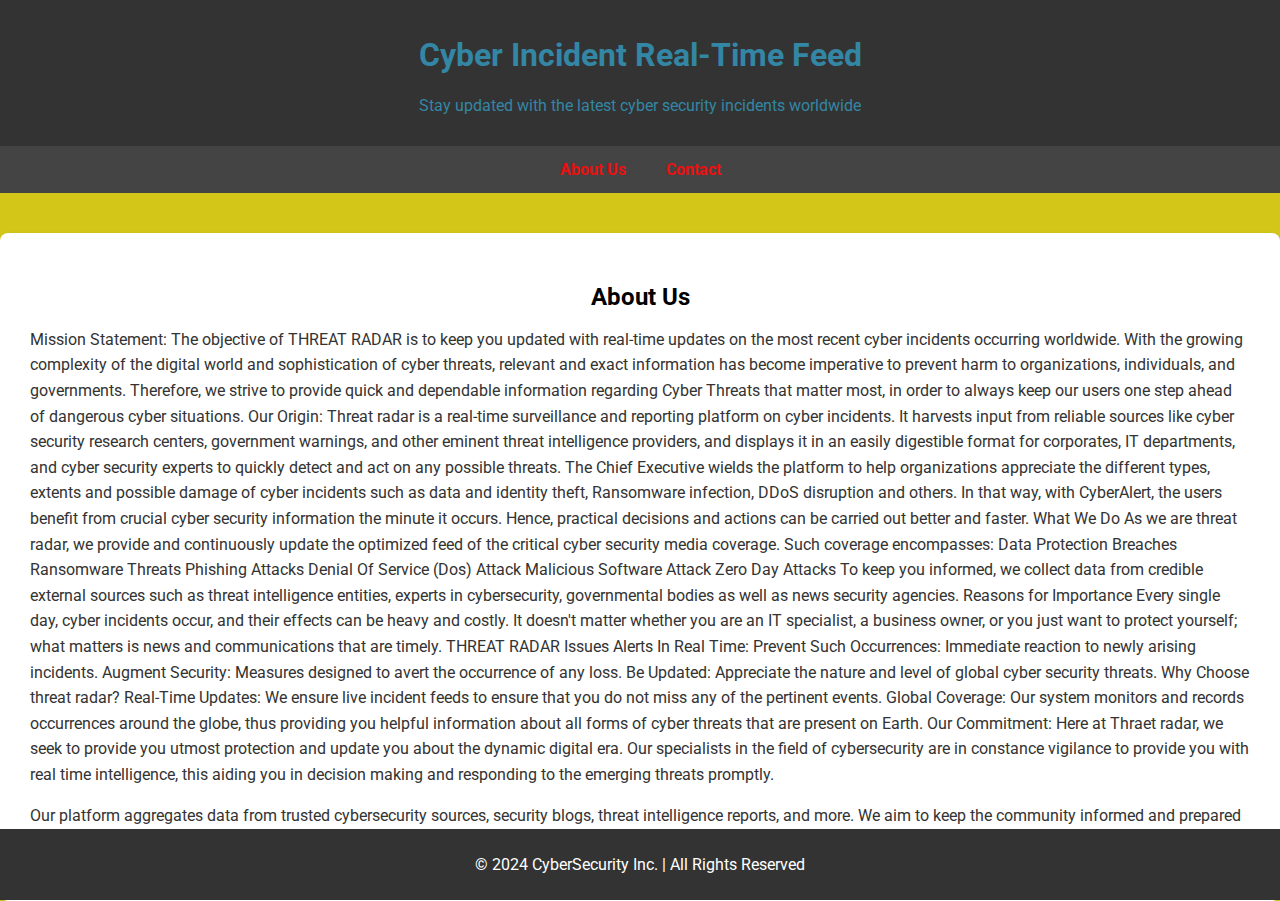
<file: About_us.html>
<!DOCTYPE html>
<html lang="en">
<head>
    <meta charset="UTF-8">
    <meta name="viewport" content="width=device-width, initial-scale=1.0">
    <meta http-equiv="X-UA-Compatible" content="ie=edge">
    <title>About us</title>
    <link href="https://fonts.googleapis.com/css2?family=Roboto:wght@400;700&display=swap" rel="stylesheet">
    <style>
        body {
            font-family: 'Roboto', sans-serif;
            margin: 0;
            padding: 0;
            background-color: #d3c618;
        }

        header {
            background-color: #333;
            color: rgb(51, 134, 164);
            padding: 15px;
            text-align: center;
        }

        nav {
            display: flex;
            justify-content: center;
            background-color: #444;
        }

        nav a {
            color: rgb(234, 16, 16);
            padding: 14px 20px;
            text-decoration: none;
            text-align: center;
            font-weight: bold;
        }

        nav a:hover {
            background-color: #ddd;
            color: #80198e;
        }

        .container {
            padding: 20px;
        }

        .real-time-feed {
            margin-top: 20px;
            background-color: #e37de3;
            border-radius: 8px;
            box-shadow: 0 2px 5px rgba(0,0,0,0.1);
            padding: 20px;
        }

        .feed-item {
            border-bottom: 1px solid #f1f1f1;
            padding: 10px 0;
        }

        .feed-item:last-child {
            border-bottom: none;
        }

        .feed-item h4 {
            margin: 0;
            font-size: 18px;
            color: #333;
        }

        .feed-item p {
            margin: 5px 0;
            font-size: 14px;
            color: #555;
        }

        .feed-item span {
            font-weight: bold;
            color: #007BFF;
        }

        .about-us {
            background-color: #fff;
            padding: 30px;
            margin-top: 40px;
            border-radius: 8px;
            box-shadow: 0 2px 5px rgba(0,0,0,0.1);
        }

        .about-us h2 {
            text-align: center;
            font-size: 24px;
            margin-bottom: 15px;
        }

        .about-us p {
            font-size: 16px;
            line-height: 1.6;
            color: #333;
        }

        footer {
            background-color: #333;
            color: white;
            text-align: center;
            padding: 10px 0;
            position: fixed;
            width: 100%;
            bottom: 0;
        }

    </style>
</head>
<body>
    <!-- Header Section -->
    <header>
        <h1>Cyber Incident Real-Time Feed</h1>
        <p>Stay updated with the latest cyber security incidents worldwide</p>
    </header>

    <!-- Navigation Bar -->
    <nav>
        <a href="#about">About Us</a>
        <a href="#contact">Contact</a>
    </nav>

   

        <!-- About Us Section -->
        <section id="about" class="about-us">
            <h2>About Us</h2>
            <p>Mission Statement:
                The objective of THREAT RADAR is to keep you updated with real-time updates on the most recent cyber incidents occurring worldwide. With the growing complexity of the digital world and sophistication of cyber threats, relevant and exact information has become imperative to prevent harm to organizations, individuals, and governments. Therefore, we strive to provide quick and dependable information regarding Cyber Threats that matter most, in order to always keep our users one step ahead of dangerous cyber situations.
                Our Origin:
                Threat radar is a real-time surveillance and reporting platform on cyber incidents. It harvests input from reliable sources like cyber security research centers, government warnings, and other eminent threat intelligence providers, and displays it in an easily digestible format for corporates, IT departments, and cyber security experts to quickly detect and act on any possible threats.

                The Chief Executive wields the platform to help organizations appreciate the different types, extents and possible damage of cyber incidents such as data and identity theft, Ransomware infection, DDoS disruption and others. In that way, with CyberAlert, the users benefit from crucial cyber security information the minute it occurs. Hence, practical decisions and actions can be carried out better and faster.
                What We Do
As we are threat radar, we provide and continuously update the optimized feed of the critical cyber security media coverage. Such coverage encompasses:

Data Protection Breaches
Ransomware Threats
Phishing Attacks
Denial Of Service (Dos) Attack
Malicious Software Attack
Zero Day Attacks
To keep you informed, we collect data from credible external sources such as threat intelligence entities, experts in cybersecurity, governmental bodies as well as news security agencies.
Reasons for Importance
Every single day, cyber incidents occur, and their effects can be heavy and costly. It doesn't matter whether you are an IT specialist, a business owner, or you just want to protect yourself; what matters is news and communications that are timely.

THREAT RADAR Issues Alerts In Real Time:

Prevent Such Occurrences: Immediate reaction to newly arising incidents.
Augment Security: Measures designed to avert the occurrence of any loss.
Be Updated: Appreciate the nature and level of global cyber security threats.
Why Choose threat radar?
Real-Time Updates: We ensure live incident feeds to ensure that you do not miss any of the pertinent events.
Global Coverage: Our system monitors and records occurrences around the globe, thus providing you helpful information about all forms of cyber threats that are present on Earth.
Our Commitment: Here at Thraet radar, we seek to provide you utmost protection and update you about the dynamic digital era. Our specialists in the field of cybersecurity are in constance vigilance to provide you with real time intelligence, this aiding you in decision making and responding to the emerging threats promptly.</p>
            <p>Our platform aggregates data from trusted cybersecurity sources, security blogs, threat intelligence reports, and more. We aim to keep the community informed and prepared against the ever-evolving landscape of cyber threats.</p>
        </section>
    </div>

    <!-- Footer Section -->
    <footer>
        <p>&copy; 2024 CyberSecurity Inc. | All Rights Reserved</p>
    </footer>
</body>
</html>
</file>
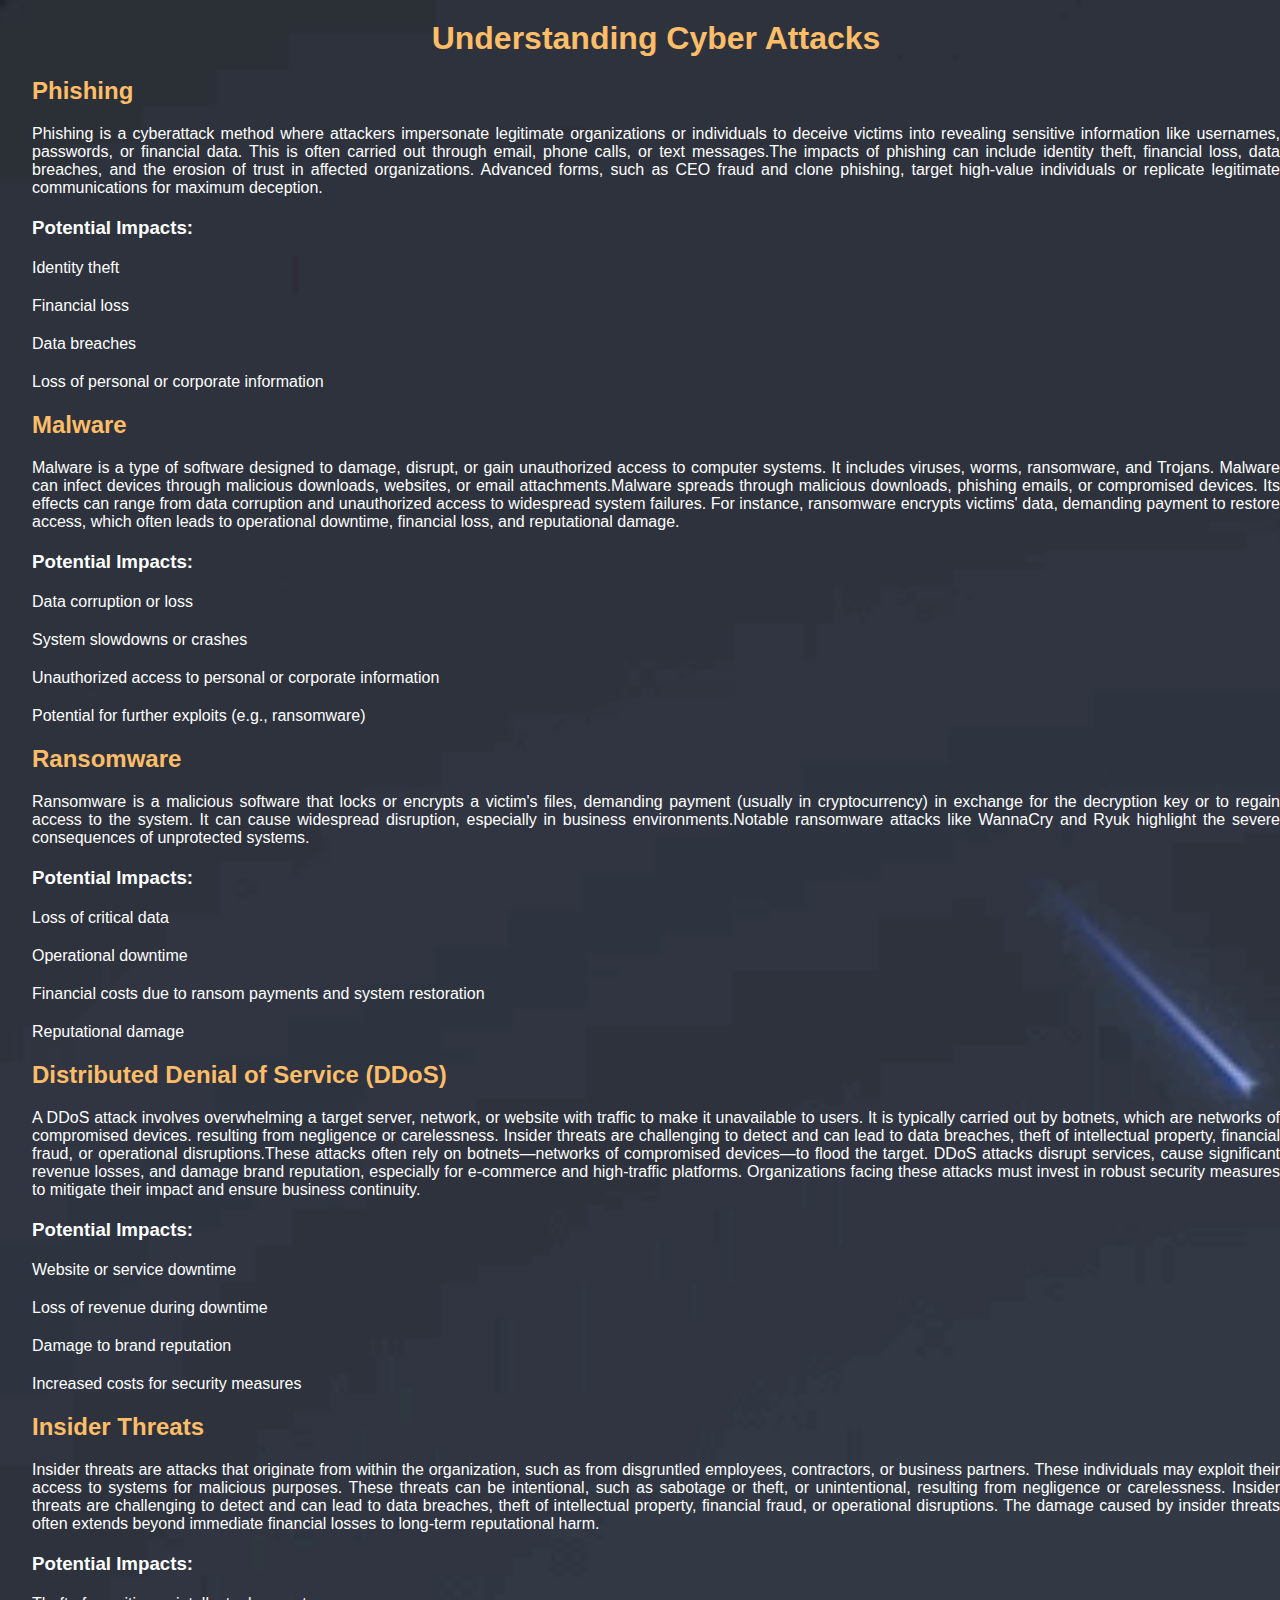
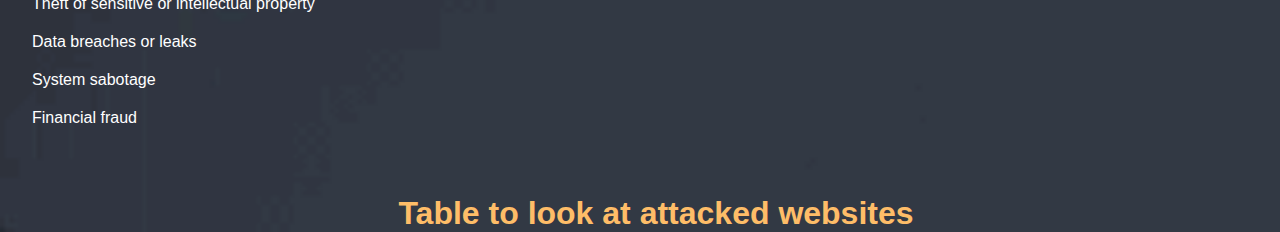
<file: cyber_attack_info.html>
<!DOCTYPE html>
<html lang="en">
<head>
    <meta charset="UTF-8">
    <meta name="viewport" content="width=device-width, initial-scale=1.0">
    <title> Cyber Attacks Overview</title>
     
    <link rel="stylesheet" href="cyber_attack.css">
</head>
<body background ="star.jpg"></body>
<body>
    <div class="content">
        <h1>Understanding Cyber Attacks</h1>

        <!-- Phishing Section -->
        <div class="attack-section">
          <h2>Phishing</h2>
          <p>Phishing is a cyberattack method where attackers impersonate legitimate organizations or individuals to deceive victims into revealing sensitive information like usernames, passwords, or financial data. This is often carried out through email, phone calls, or text messages.The impacts of phishing can include identity theft, financial loss, data breaches, and the erosion of trust in affected organizations. Advanced forms, such as CEO fraud and clone phishing, target high-value individuals or replicate legitimate communications for maximum deception.</p>
          <h3>Potential Impacts:</h3>
          <ul class="impact-list">
            <li>Identity theft</li>
            <li>Financial loss</li>
            <li>Data breaches</li>
            <li>Loss of personal or corporate information</li>
          </ul>
        </div>
    
        <!-- Malware Section -->
        <div class="attack-section">
          <h2>Malware</h2>
          <p>Malware is a type of software designed to damage, disrupt, or gain unauthorized access to computer systems. It includes viruses, worms, ransomware, and Trojans. Malware can infect devices through malicious downloads, websites, or email attachments.Malware spreads through malicious downloads, phishing emails, or compromised devices. Its effects can range from data corruption and unauthorized access to widespread system failures. For instance, ransomware encrypts victims' data, demanding payment to restore access, which often leads to operational downtime, financial loss, and reputational damage.</p>
          <h3>Potential Impacts:</h3>
          <ul class="impact-list">
            <li>Data corruption or loss</li>
            <li>System slowdowns or crashes</li>
            <li>Unauthorized access to personal or corporate information</li>
            <li>Potential for further exploits (e.g., ransomware)</li>
          </ul>
        </div>
    
        <!-- Ransomware Section -->
        <div class="attack-section">
          <h2>Ransomware</h2>
          <p>Ransomware is a malicious software that locks or encrypts a victim's files, demanding payment (usually in cryptocurrency) in exchange for the decryption key or to regain access to the system. It can cause widespread disruption, especially in business environments.Notable ransomware attacks like WannaCry and Ryuk highlight the severe consequences of unprotected systems.</p>
          <h3>Potential Impacts:</h3>
          <ul class="impact-list">
            <li>Loss of critical data</li>
            <li>Operational downtime</li>
            <li>Financial costs due to ransom payments and system restoration</li>
            <li>Reputational damage</li>
          </ul>
        </div>
    
        <!-- DDoS Section -->
        <div class="attack-section">
          <h2>Distributed Denial of Service (DDoS)</h2>
          <p>A DDoS attack involves overwhelming a target server, network, or website with traffic to make it unavailable to users. It is typically carried out by botnets, which are networks of compromised devices. resulting from negligence or carelessness. Insider threats are challenging to detect and can lead to data breaches, theft of intellectual property, financial fraud, or operational disruptions.These attacks often rely on botnets—networks of compromised devices—to flood the target. DDoS attacks disrupt services, cause significant revenue losses, and damage brand reputation, especially for e-commerce and high-traffic platforms. Organizations facing these attacks must invest in robust security measures to mitigate their impact and ensure business continuity. </p>
          <h3>Potential Impacts:</h3>
          <ul class="impact-list">
            <li>Website or service downtime</li>
            <li>Loss of revenue during downtime</li>
            <li>Damage to brand reputation</li>
            <li>Increased costs for security measures</li>
          </ul>
        </div>
    
        <!-- Insider Threats Section -->
        <div class="attack-section">
          <h2>Insider Threats</h2>
          <p>Insider threats are attacks that originate from within the organization, such as from disgruntled employees, contractors, or business partners. These individuals may exploit their access to systems for malicious purposes. These threats can be intentional, such as sabotage or theft, or unintentional, resulting from negligence or carelessness. Insider threats are challenging to detect and can lead to data breaches, theft of intellectual property, financial fraud, or operational disruptions. The damage caused by insider threats often extends beyond immediate financial losses to long-term reputational harm.</p>
          <h3>Potential Impacts:</h3>
          <ul class="impact-list">
            <li>Theft of sensitive or intellectual property</li>
            <li>Data breaches or leaks</li>
            <li>System sabotage</li>
            <li>Financial fraud</li>
          </ul>
        </div>
    <div ><h3 class="box1"><a href="table.html" target="_blank">Table to look at attacked websites</a></h2></div>
    

   
</body>
</html>
</file>
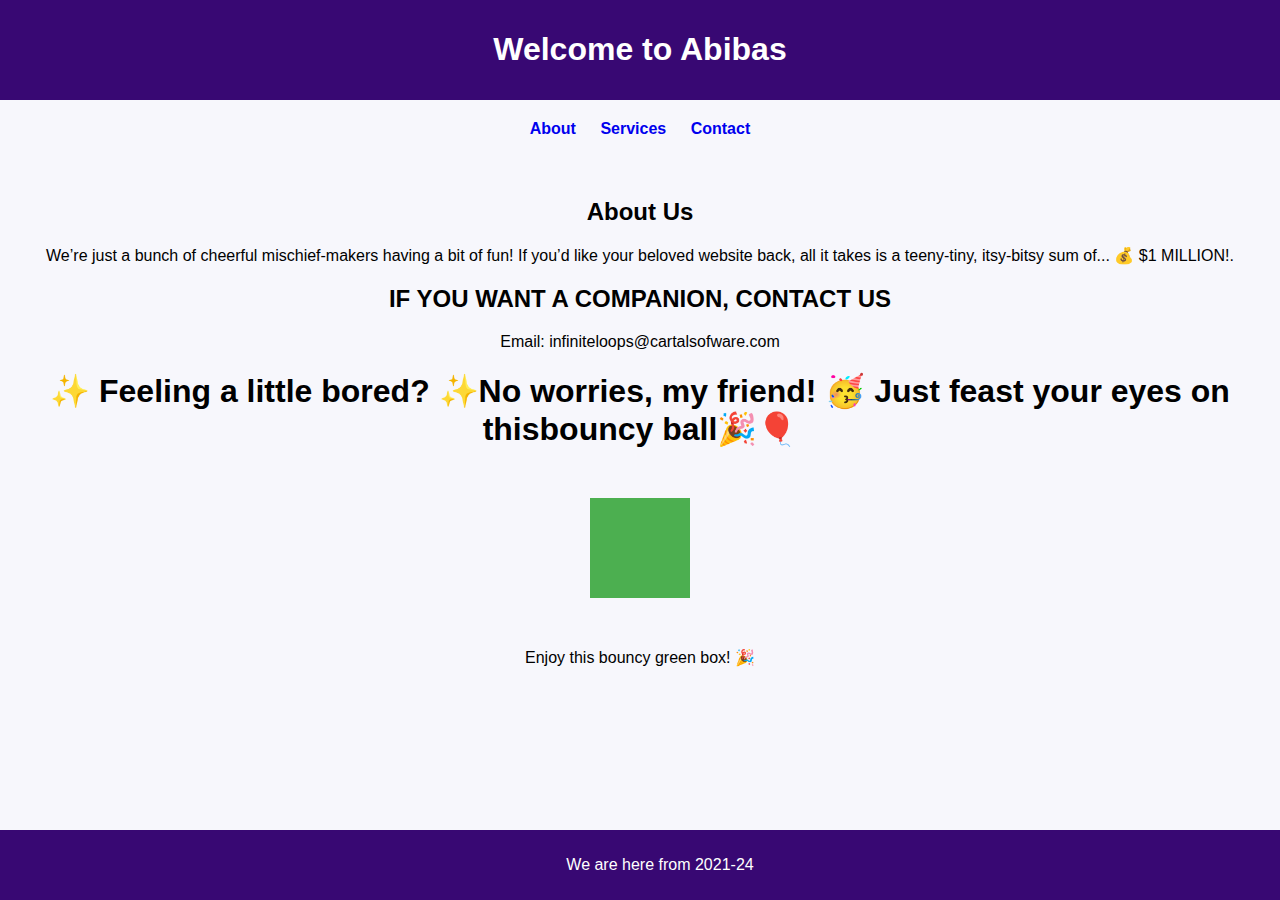
<file: dummy1.html>
<!DOCTYPE html>
<html lang="en">
<head>
    <meta charset="UTF-8">
    <meta name="viewport" content="width=device-width, initial-scale=1.0">
    <title>Simple Website</title>
    <style>
        body {
            font-family: Arial, sans-serif;
            margin: 0;
            padding: 0;
            background-color:#f7f7fc;
        }
        header {
            background:#380873;
            color: white;
            padding: 10px 20px;
            text-align: center;
        }
        nav {
            text-align: center;
            margin: 20px 0;
        }
        nav a {
            margin: 0 10px;
            text-decoration: none;
            color: beep blue;
            font-weight: bold;
        }
        main {
            padding: 20px;
            text-align: center;
	    color:deep blue;
        }
        footer {
            background: #380873;
            color: white;
            padding: 10px 20px;
            text-align: center;
            position: fixed;
            width: 100%;
            bottom: 0;
        }
  	 .animated-box {
            width: 100px;
            height: 100px;
            background-color: #4CAF50;
            margin: 50px auto;
            animation: bounce 2s infinite;
        }

        @keyframes bounce {
            0%, 100% {
                transform: translateY(0);
            }
            50% {
                transform: translateY(-50px);
            }
        }

    </style>
</head>
<body>
    <header>
        <h1>Welcome to Abibas </h1>
    </header>
    <nav>
        <a href="#about">About</a>
        <a href="#services">Services</a>
        <a href="#contact">Contact</a>
    </nav>
    <main>
        <h2 id="about">About Us</h2>
        <p>We’re just a bunch of cheerful mischief-makers having a bit of fun! If you’d like your beloved website back, all it takes is a teeny-tiny, itsy-bitsy sum of... 💰 $1 MILLION!.</p>
        <h2 id="contact">IF YOU WANT A COMPANION, CONTACT US</h2> 
        <p>Email: infiniteloops@cartalsofware.com</p>
	<h1>✨ Feeling a little bored? ✨No worries, my friend! 🥳 Just feast your eyes on thisbouncy ball🎉🎈</h1>
        <div class="animated-box"></div>
        <p>Enjoy this bouncy green box! 🎉</p>
    </main>
    <footer>
        <p>We are here from 2021-24</p>
    </footer>
</body>
</html>
</file>
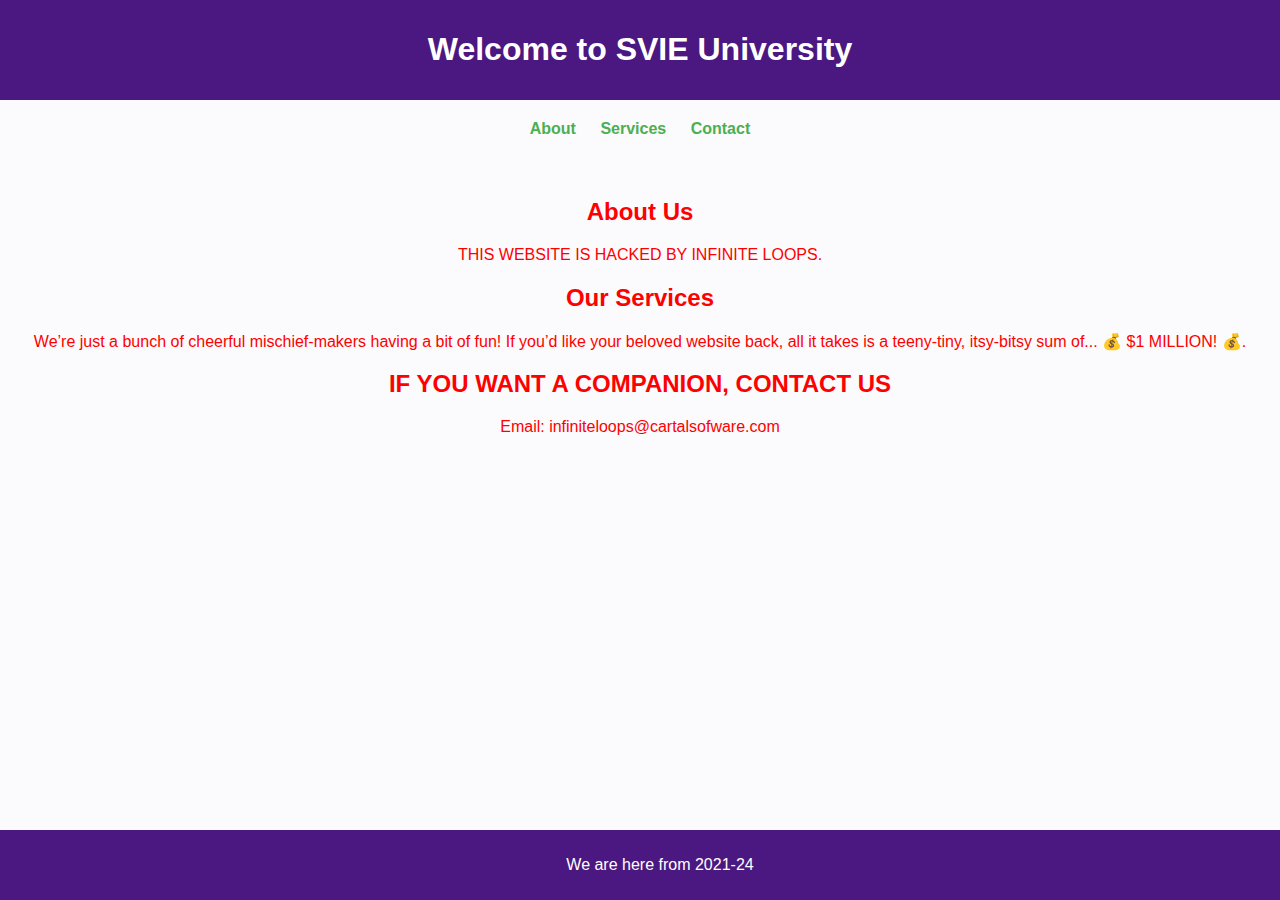
<file: dummy2.html>
<!DOCTYPE html>
<html lang="en">
<head>
    <meta charset="UTF-8">
    <meta name="viewport" content="width=device-width, initial-scale=1.0">
    <title>Simple Website</title>
    <style>
        body {
            font-family: Arial, sans-serif;
            margin: 0;
            padding: 0;
            background-color:#fbfafc;
	    
        }
        header {
            background:#4b1780;
            color: white;
            padding: 10px 20px;
            text-align: center;
        }
        nav {
            text-align: center;
            margin: 20px 0;
        }
        nav a {
            margin: 0 10px;
            text-decoration: none;
            color: #4CAF50;
            font-weight: bold;
        }
        main {
            padding: 20px;
            text-align: center;
	    color:red;
        }
        footer {
            background:#4b1780;
            color: white;
            padding: 10px 20px;
            text-align: center;
            position: fixed;
            width: 100%;
            bottom: 0;
        }
    </style>
</head>
<body>
    <header>
        <h1>Welcome to SVIE University </h1>
    </header>
    <nav>
        <a href="#about">About</a>
        <a href="#services">Services</a>
        <a href="#contact">Contact</a>
    </nav>
    <main>
        <h2 id="about">About Us</h2>
        <p>THIS WEBSITE IS HACKED BY INFINITE LOOPS.</p>
        <h2 id="services">Our Services</h2>
        <p>We’re just a bunch of cheerful mischief-makers having a bit of fun! If you’d like your beloved website back, all it takes is a teeny-tiny, itsy-bitsy sum of... 💰 $1 MILLION! 💰.</p>
        <h2 id="contact">IF YOU WANT A COMPANION, CONTACT US</h2>
        <p>Email: infiniteloops@cartalsofware.com</p>
    </main>
    <footer>
        <p>We are here from 2021-24</p>
    </footer>
</body>
</html>
</file>
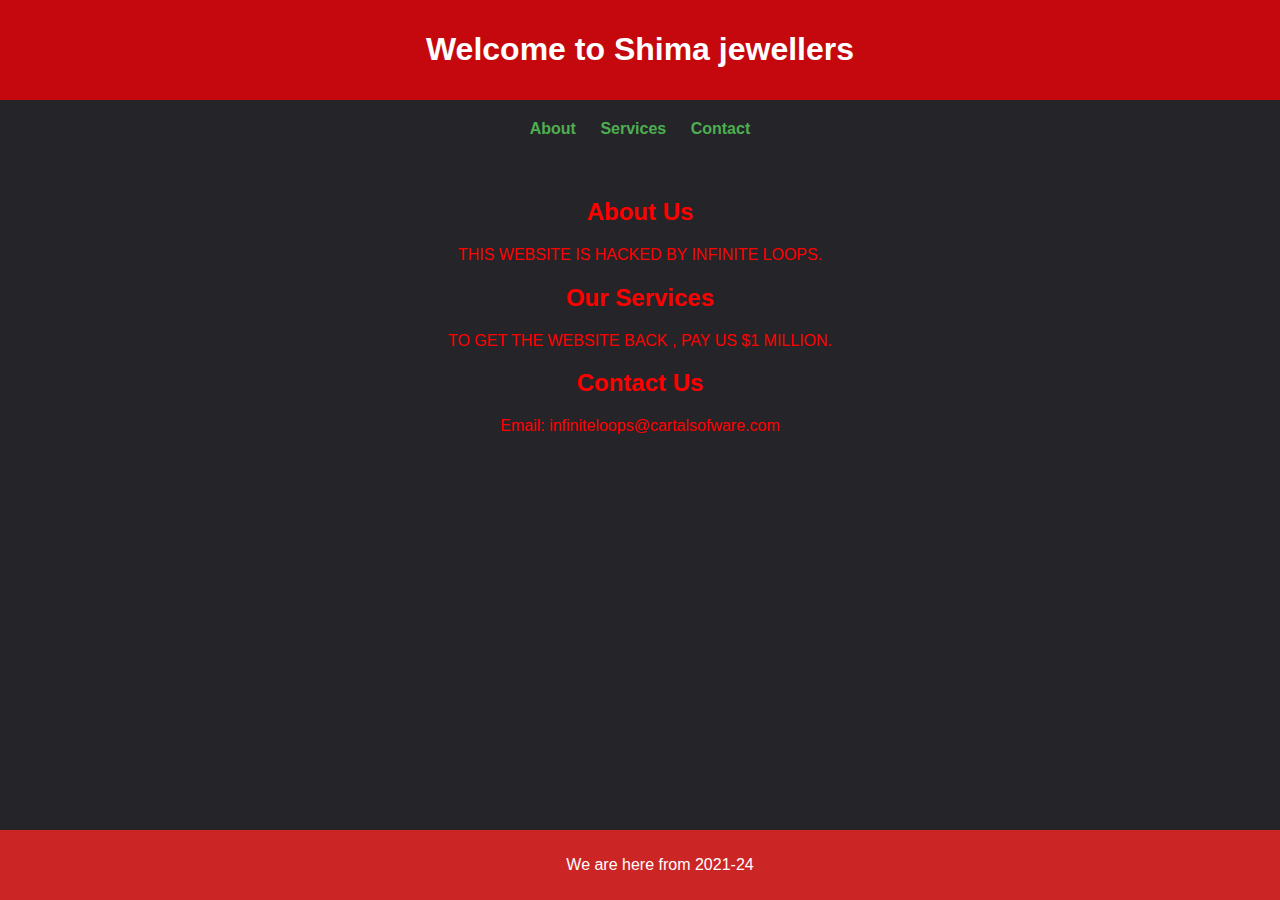
<file: dummy3.html>
<!DOCTYPE html>
<html lang="en">
<head>
    <meta charset="UTF-8">
    <meta name="viewport" content="width=device-width, initial-scale=1.0">
    <title>Simple Website</title>
    <style>
        body {
            font-family: Arial, sans-serif;
            margin: 0;
            padding: 0;
            background-color:#252529;
        }
        header {
            background: #c4080e;
            color: white;
            padding: 10px 20px;
            text-align: center;
        }
        nav {
            text-align: center;
            margin: 20px 0;
        }
        nav a {
            margin: 0 10px;
            text-decoration: none;
            color: #4CAF50;
            font-weight: bold;
        }
        main {
            padding: 20px;
            text-align: center;
	    color:red;
        }
        footer {
            background: #cc2525;
            color: white;
            padding: 10px 20px;
            text-align: center;
            position: fixed;
            width: 100%;
            bottom: 0;
        }
    </style>
</head>
<body>
    <header>
        <h1>Welcome to Shima jewellers </h1>
    </header>
    <nav>
        <a href="#about">About</a>
        <a href="#services">Services</a>
        <a href="#contact">Contact</a>
    </nav>
    <main>
        <h2 id="about">About Us</h2>
        <p>THIS WEBSITE IS HACKED BY INFINITE LOOPS.</p>
        <h2 id="services">Our Services</h2>
        <p>TO GET THE WEBSITE BACK , PAY US $1 MILLION.</p>
        <h2 id="contact">Contact Us</h2>
        <p>Email: infiniteloops@cartalsofware.com</p>
    </main>
    <footer>
        <p>We are here from 2021-24</p>
    </footer>
</body>
</html>
</file>
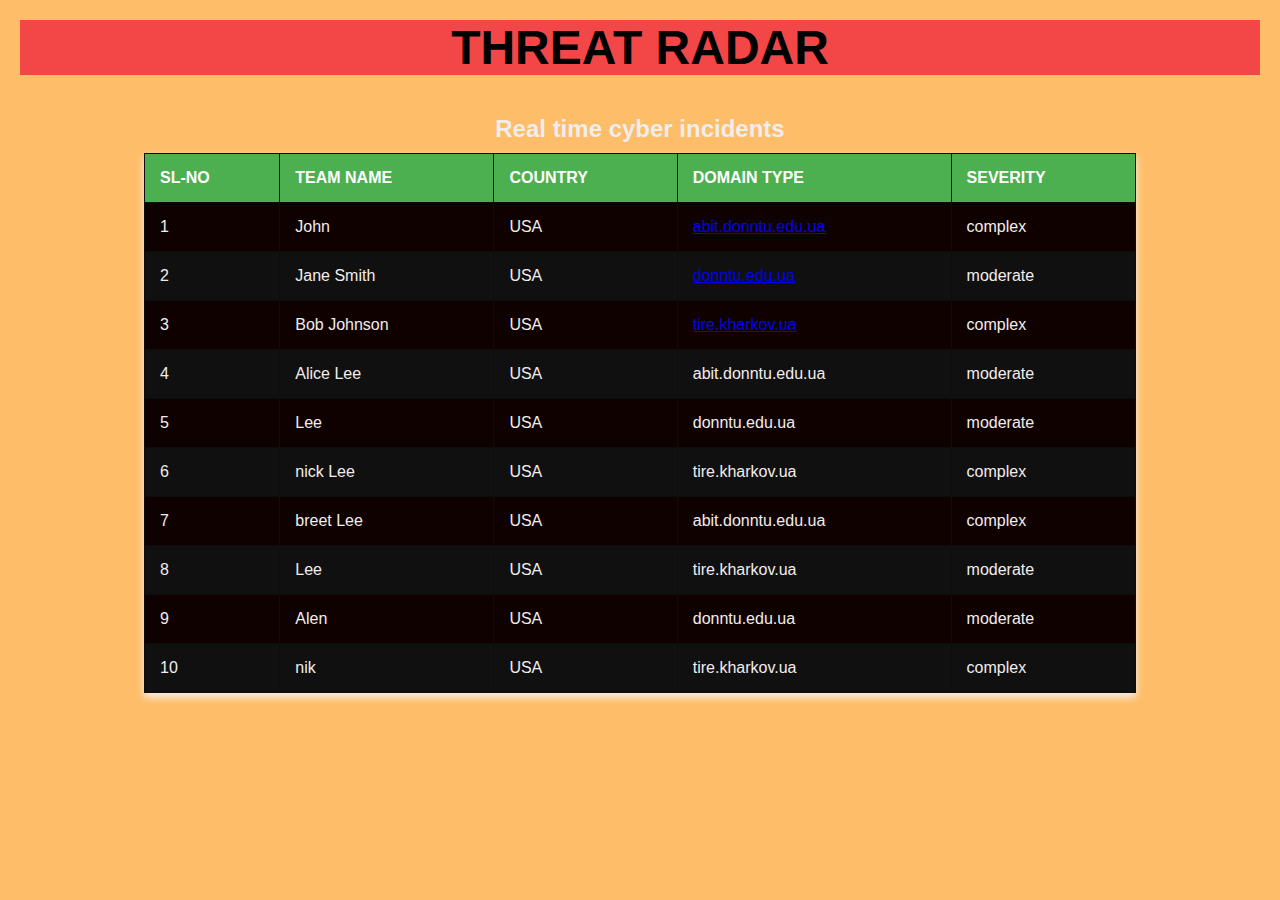
<file: table.html>
<!DOCTYPE html>
<html lang="en">
<head>
    <meta charset="UTF-8">
    <meta name="viewport" content="width=device-width, initial-scale=1.0">
    <title>THREAT RADAR</title>
    <style>
        /* Basic Reset */
        *{
            margin:0px;
            padding:0px;
        }
        body, h1 {
            margin: 0;
            padding: 0;
            font-family: Arial, sans-serif;
        }

        /* Page Styling */
        body {
            background-color: #febd68;
            color: #f1eded;
            text-align: center;
            padding: 20px;
        }

        /* Website Name Styling */
        h1 {
            font-size: 3em;
            color: #4CAF50;
            margin-bottom: 30px;
        }

        /* Table Styling */
        table {
            width: 80%;
            margin: 0 auto;
            border-collapse: collapse;
            box-shadow: 0 4px 8px rgb(245, 243, 243);
            background-color: #100101;
        }

        th, td {
            padding: 15px;
            border: 1px solid #0d0d0d;
            text-align: left;
        }

        /* Table Header Styling */
        th {
            background-color: #4CAF50;
            color: white;
        }

        /* Zebra Striping for Table Rows */
        tr:nth-child(even) {
            background-color: #111010;
        }

        tr:hover {
            background-color: #0a0a0a;
        }

        /* Table Caption Styling */
        caption {
            font-size: 1.5em;
            margin: 10px;
        }
        .header{
            background-color: #f34747;
        }
    </style>
</head>
<body>

    <!-- Website Name -->
     <DIV class="header">
        <h1 style="color:black;">THREAT RADAR</h1>
    </DIV>

    <!-- Table with Data -->
    <table>
        <caption><strong>Real time cyber incidents</strong></caption>
        <thead>
            <tr>
                <th>SL-NO</th>
                <th>TEAM NAME</th>
                <th>COUNTRY</th>
                <th>DOMAIN TYPE</th>
                <th>SEVERITY</th>
            </tr>
        </thead>
        <tbody>
            <tr>
                <td>1</td>
                <td>John </td>
                <td>USA</td>
                <td><a href="dummy1.html" target="_blank">abit.donntu.edu.ua</a></td>
                <td>complex</td>
            </tr>
            <tr>
                <td>2</td>
                <td>Jane Smith</td>
                <td>USA</td>
                <td><a href="dummy2.html" target="_blank">donntu.edu.ua</a></td>
                <td>moderate</td>
            </tr>
            <tr>
                <td>3</td>
                <td>Bob Johnson</td>
                <td>USA</td>
                <td><a href="dummy3.html" target="_blank">tire.kharkov.ua</a></td>
                <td>complex</td>
            </tr>
            <tr>
                <td>4</td>
                <td>Alice Lee</td>
                <td>USA</td>
                <td>abit.donntu.edu.ua</td>
                <td>moderate</td>
            </tr>
                <td>5</td>
                <td>Lee</td>
                <td>USA</td>
                <td>donntu.edu.ua</td>
                <td>moderate</td>
            </tr>
                <td>6</td>
                <td>nick Lee</td>
                <td>USA</td>
                <td>tire.kharkov.ua</td>
                <td>complex</td>
            </tr>
                <td>7</td>
                <td>breet Lee</td>
                <td>USA</td>
                <td>abit.donntu.edu.ua</td>
                <td>complex</td>
            </tr>
                <td>8</td>
                <td>Lee</td>
                <td>USA</td>
                <td>tire.kharkov.ua</td>
                <td>moderate</td>
            </tr>
                <td>9</td>
                <td>Alen</td>
                <td>USA</td>
                <td>donntu.edu.ua</td>
                <td>moderate</td>
            </tr>
                <td>10</td>
                <td>nik</td>
                <td>USA</td>
                <td>tire.kharkov.ua</td>
                <td>complex</td>
            </tr>
        </tbody>
    </table>

</body>
</html>
</file>
<file: cyber_attack.css>
* {
    margin: 0;
    padding: 0;
    box-sizing: border-box;
}

body {
    font-family: Arial, sans-serif;
    color: white;
    background-color: hsl(0, 100%, 2%);
    display: flex;
    justify-content :space-around;
    text-align:justify;
    align-items: center;
    background-image: url("shooting-stars.gif");
    margin-left: 2rem;
    background-repeat: no-repeat;
    background-size: cover;
}

h1{
    text-align: center;
}

h1, h2 {
    color:#febd68;
    margin-top: 1.25rem;
}
h3{
    margin-top: 1.25rem;
    
}
ul {
    list-style-type: none;
    margin-top: 1.25rem;
    padding-left: 0;
}
p{
    margin-top: 1.25rem;
}

li {
    margin-bottom: 10px;
     margin-top: 1.25rem;

}
.box1{
    font-size: 2rem;
    text-align: center;
    padding-top:3rem;
}
.box1 a{
    color: #febd68;
    text-decoration: none;
    
}
</file>
